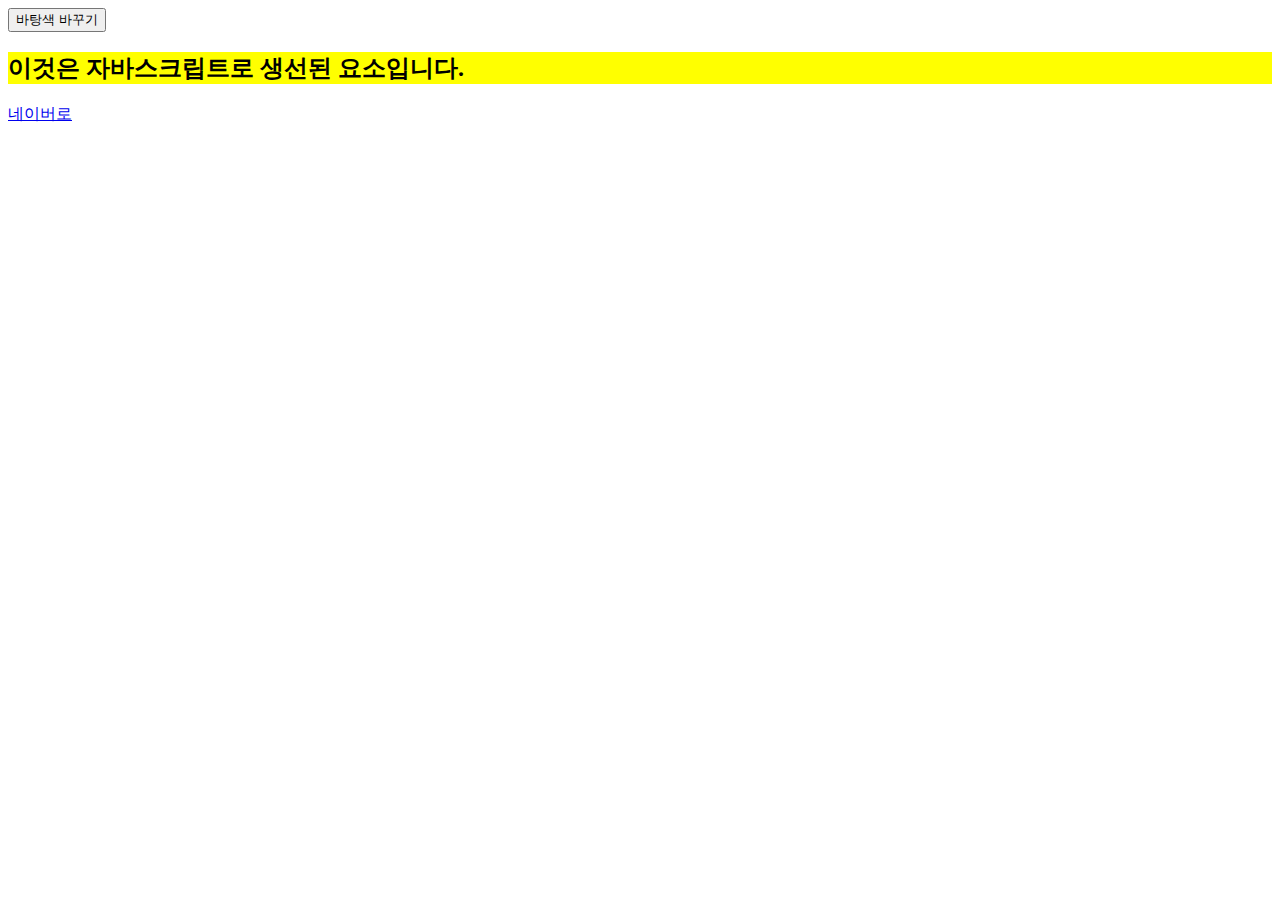
<file: 운세사이트/20230923.html>
<!DOCTYPE html>
<html lang="en">
<head>
    <meta charset="UTF-8">
    <meta name="viewport" content="width=device-width, initial-scale=1.0">
    <title>Document</title>
</head>
<body>
    <h1 id="myh1"> 이것은 제목 태그입니다.</h1>
    <button id="bg"> 바탕색 바꾸기</button>
    <script>
        const h1 = document.getElementsByTagName("h1")
        console.log(h1)
        h1[0].style.color="blue"
        h1[0].innerText="이것은 자바스크립트로 만든 제목입니다."

        const h2 = document.createElement("h2")
        h2.innerText = "이것은 자바스크립트로 생선된 요소입니다."
        h2.style.backgroundColor = "yellow"
        
        document.body.appendChild(h2)


        const a = document.createElement("a")
        a.href = "http://www.naver.com"
        a.innerText = "네이버로"
        document.body.appendChild(a)


        const myh1 = document.getElementById("myh1")
        // myh1.remove() # 자기 자신 삭제 
        document.body.removeChild(myh1) //부모노드가 자식노드를 삭제하기

        const btn = document.getElementById("bg")
        btn.addEventListener('click', function(){
            document.body.style.backgroundColor = 'green'
        })
    </script>
</body>
</html>
</file>
